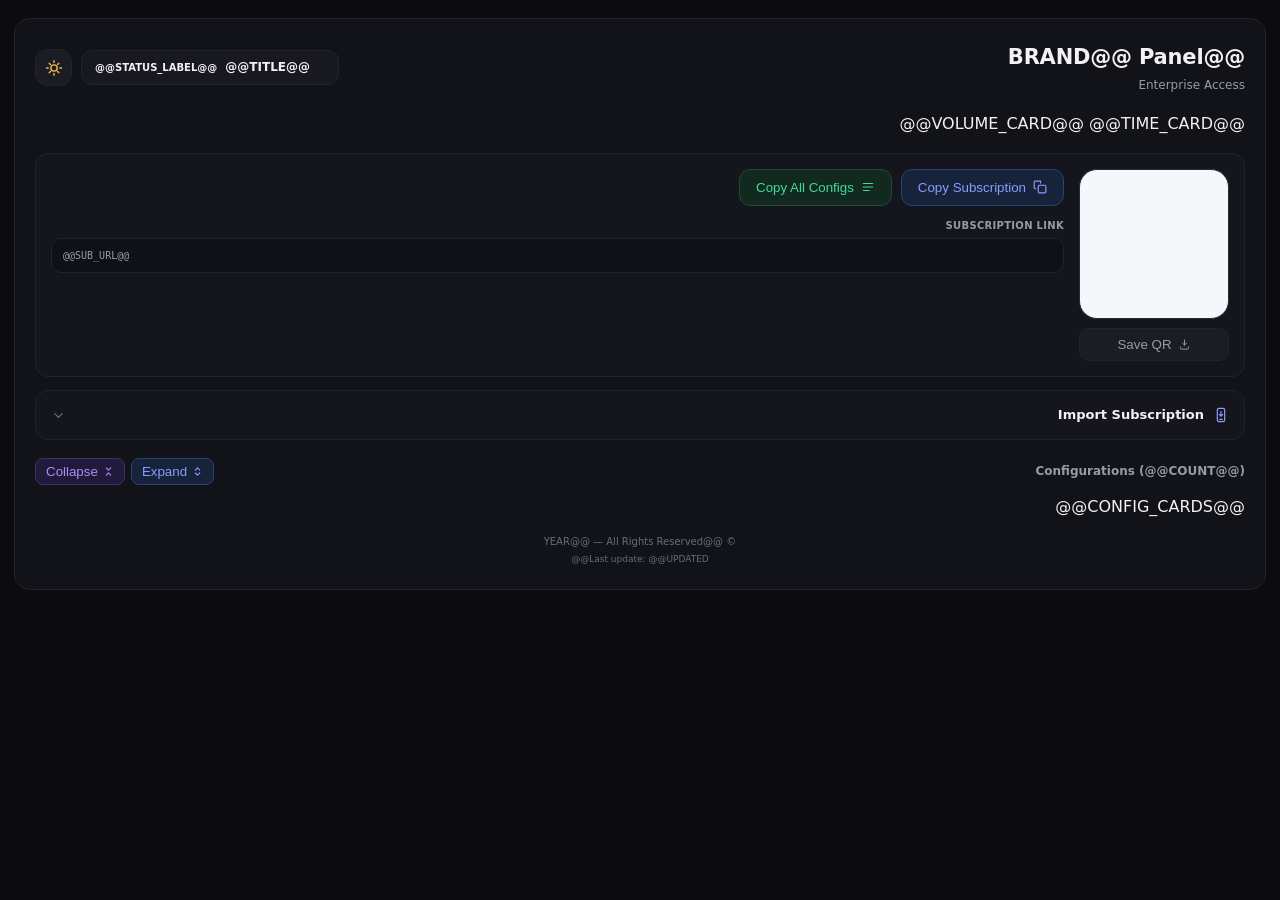
<file: console/api/emunel_console/services/subscription.html>
<!DOCTYPE html>
<html lang="fa" dir="rtl" data-theme="dark">
<head>
<meta charset="UTF-8">
<meta name="viewport" content="width=device-width, initial-scale=1.0">
<meta name="color-scheme" content="dark light">
<meta name="theme-color" content="#0b0b10" id="metaThemeColor">
<meta name="robots" content="noindex, nofollow">
<title>@@BRAND@@ Panel</title>
<script>
(function(){try{var s=localStorage.getItem('vpn_theme');document.documentElement.setAttribute('data-theme',s==='light'?'light':'dark');}catch(e){document.documentElement.setAttribute('data-theme','dark');}})();
</script>
<style>
*{margin:0;padding:0;box-sizing:border-box;-webkit-tap-highlight-color:transparent;-webkit-touch-callout:none}
*:focus,*:focus-visible,*:active{outline:none!important;box-shadow:none!important}
button::-moz-focus-inner{border:0}
:root,html[data-theme="dark"]{--bg:#0b0b10;--card:#121219;--card-border:#22222c;--fg:#f2f2f5;--muted:#9a9aa4;--dim:#6c6c78;--code:#9a9aa4;--line:#23232e;--soft:#181820;--panel:#15151d;--panel-border:#23232e;--raise:#1c1c25;--raise-hover:#26262f;--inset:#101017;--track:#26262f;--blue:#8d9bff;--blue-bg:#16233a;--blue-bg-hover:#1d3050;--blue-border:#26456f;--green:#3ddc9a;--green-bg:#12291f;--green-bg-hover:#173726;--green-border:#1f4a34;--amber:#f2b544;--amber-bg:#2a2213;--amber-bg-hover:#372c17;--amber-border:#4a3a1c;--violet:#a98bfa;--violet-bg:#221a3a;--violet-bg-hover:#2d2250;--violet-border:#3d2f6b;--red:#f87171;--ok:#22c07f;--warn:#e0a020;--danger:#ef4444;--time:#4a8dff;--qr-plate:#f6f7fb;--qr-plate-border:#2a2a36;--qr-ink:#0b0b10;--qr-eye:#0a5fd8;--sel:rgba(255,255,255,.14);--icon-sun:block;--icon-moon:none}
html[data-theme="light"]{--bg:#f2f4f8;--card:#ffffff;--card-border:#e2e6ee;--fg:#111827;--muted:#5b6473;--dim:#8b93a3;--code:#475569;--line:#e5e8ef;--soft:#f5f7fa;--panel:#f8f9fc;--panel-border:#e5e8ef;--inset:#f1f3f8;--raise:#f1f3f8;--raise-hover:#e6e9f1;--track:#e2e6ee;--blue:#5b4bd8;--blue-bg:#e8f0fe;--blue-bg-hover:#d8e6fd;--blue-border:#bcd4f8;--green:#047857;--green-bg:#e6f5ef;--green-bg-hover:#d6efe4;--green-border:#bfe3d3;--amber:#a16207;--amber-bg:#fdf3e0;--amber-bg-hover:#fbebcd;--amber-border:#f2ddb4;--violet:#6d28d9;--violet-bg:#f0eafd;--violet-bg-hover:#e6dcfb;--violet-border:#d8c9f6;--red:#dc2626;--ok:#059669;--warn:#d97706;--danger:#dc2626;--time:#0a5fd8;--qr-plate:#ffffff;--qr-plate-border:#e2e6ee;--qr-ink:#111827;--qr-eye:#0a5fd8;--sel:rgba(17,24,39,.12);--icon-sun:none;--icon-moon:block}
:root{--e:cubic-bezier(.22,1,.36,1);--e2:cubic-bezier(.4,0,.2,1);--t1:.16s;--t2:.26s;--t3:.36s}
::selection{background:var(--sel);color:inherit}
html{scroll-behavior:smooth}
html,body{background:var(--bg)}
body{font-family:'Inter',system-ui,-apple-system,'Segoe UI',Tahoma,sans-serif;color:var(--fg);min-height:100vh;display:flex;align-items:flex-start;justify-content:center;padding:18px 14px;-webkit-font-smoothing:antialiased;line-height:1.55;overflow-x:hidden}
button,.head,.import-head,.qr-plate,.user-area,.badge,.num,.os-title,.label{-webkit-user-select:none;-moz-user-select:none;user-select:none}
.theming .tz,.theming body{transition:background-color var(--t3) var(--e2),color var(--t3) var(--e2),border-color var(--t3) var(--e2)}
.container{width:100%;max-width:800px;margin:0 auto}
.card{background:var(--card);border:1px solid var(--card-border);border-radius:16px;padding:22px 20px;animation:rise .34s var(--e) both}
@keyframes rise{from{opacity:0;transform:translate3d(0,10px,0)}to{opacity:1;transform:none}}
@keyframes grow{from{transform:scaleX(0)}to{transform:scaleX(1)}}
@keyframes qrin{from{opacity:0;transform:scale(.96)}to{opacity:1;transform:none}}
.header-section{display:flex;flex-wrap:wrap;align-items:center;justify-content:space-between;gap:12px;margin-bottom:18px}
.header-title{font-size:21px;font-weight:700;letter-spacing:-.2px}
.header-sub{font-size:12px;color:var(--muted);margin-top:2px}
.header-right{display:flex;align-items:center;gap:9px;flex-wrap:wrap}
.user-area{display:flex;align-items:center;gap:8px;padding:7px 13px;border-radius:11px;background:var(--soft);border:1px solid var(--line);font-size:12px;max-width:100%}
.user-area .uname{font-weight:600;overflow:hidden;text-overflow:ellipsis;white-space:nowrap;max-width:160px}
.user-area .st{font-size:10px;font-weight:700;text-transform:uppercase}
.dot-status{width:7px;height:7px;border-radius:50%;flex:0 0 auto}
.s-active .dot-status{background:var(--ok)}.s-active .st{color:var(--green)}
.s-disabled .dot-status{background:var(--dim)}.s-disabled .st{color:var(--dim)}
.s-expired .dot-status,.s-limited .dot-status{background:var(--danger)}
.s-expired .st,.s-limited .st{color:var(--red)}
.theme-toggle{width:37px;height:37px;flex:0 0 auto;border-radius:12px;border:1px solid var(--line);background:var(--raise);color:var(--fg);cursor:pointer;display:grid;place-items:center;transition:background-color var(--t1) var(--e2),transform var(--t1) var(--e2)}
.theme-toggle:hover{background:var(--raise-hover)}
.theme-toggle:active{transform:scale(.93)}
.theme-toggle svg{width:18px;height:18px}
.theme-toggle .i-sun{display:var(--icon-sun);color:var(--amber)}
.theme-toggle .i-moon{display:var(--icon-moon);color:var(--blue)}
.stats-grid{display:grid;grid-template-columns:1fr 1fr;gap:11px;margin-bottom:16px}
.stat-card{background:var(--panel);border:1px solid var(--panel-border);border-radius:13px;padding:14px}
.stat-card .label{display:flex;align-items:center;justify-content:space-between;color:var(--muted);font-size:10px;font-weight:600;text-transform:uppercase;letter-spacing:.3px}
.stat-card .label .pct{color:var(--fg);font-size:12px;font-weight:700}
.stat-card .bar{height:5px;border-radius:5px;background:var(--track);overflow:hidden;margin:10px 0 8px}
.stat-card .bar .fill{height:100%;border-radius:5px;transform-origin:right center;animation:grow .6s var(--e) both}
.stat-card .values{display:flex;justify-content:space-between;color:var(--dim);font-size:10px;gap:8px}
.stat-card .values b{color:var(--fg);font-size:12px}
.subscription-section{display:flex;gap:15px;align-items:flex-start;padding:15px;border-radius:13px;margin-bottom:13px;background:var(--panel);border:1px solid var(--panel-border)}
.qr-col{display:flex;flex-direction:column;align-items:center;gap:9px;flex-shrink:0}
.qr-plate{width:150px;height:150px;border-radius:18px;background:var(--qr-plate);border:1px solid var(--qr-plate-border);display:grid;place-items:center;cursor:pointer;overflow:hidden;transition:transform var(--t2) var(--e),border-color var(--t2) var(--e2)}
.qr-plate:hover{transform:translate3d(0,-2px,0);border-color:var(--qr-eye)}
.qr-plate:active{transform:scale(.98)}
.qr-plate svg,.qr-plate canvas,.qr-plate img{width:100%!important;height:100%!important;display:block;animation:qrin .3s var(--e) both}
.qr-save{display:inline-flex;align-items:center;justify-content:center;gap:6px;width:100%;padding:8px 0;border-radius:10px;border:1px solid var(--line);background:var(--raise);color:var(--muted);font:600 10px inherit;cursor:pointer;transition:background-color var(--t1) var(--e2),color var(--t1) var(--e2),transform var(--t1) var(--e2)}
.qr-save:hover{background:var(--raise-hover);color:var(--fg);transform:translate3d(0,-1px,0)}
.qr-save:active{transform:scale(.96)}
.qr-save svg{width:13px;height:13px}
.qr-save.done{background:var(--green-bg);color:var(--green);border-color:var(--green-border)}
.subscription-info{flex:1;min-width:0}
.actions-row{display:flex;gap:9px;flex-wrap:wrap;margin-bottom:12px}
.btn{display:inline-flex;align-items:center;justify-content:center;gap:7px;padding:10px 16px;border-radius:11px;border:1px solid var(--line);background:var(--raise);color:var(--fg);font:600 11px inherit;cursor:pointer;transition:background-color var(--t1) var(--e2),color var(--t1) var(--e2),transform var(--t1) var(--e2)}
.btn:hover{background:var(--raise-hover);transform:translate3d(0,-1px,0)}
.btn:active{transform:scale(.97)}
.btn svg{width:14px;height:14px;flex:0 0 auto}
.btn-primary{background:var(--blue-bg);color:var(--blue);border-color:var(--blue-border)}
.btn-primary:hover{background:var(--blue-bg-hover)}
.btn-success{background:var(--green-bg);color:var(--green);border-color:var(--green-border)}
.btn-success:hover{background:var(--green-bg-hover)}
.btn.done{background:var(--green-bg)!important;color:var(--green)!important;border-color:var(--green-border)!important}
.link-label{font-size:10px;color:var(--muted);font-weight:600;margin-bottom:5px;text-transform:uppercase;letter-spacing:.3px}
.link-url{padding:9px 11px;border-radius:10px;background:var(--inset);border:1px solid var(--panel-border);color:var(--code);font:10px/1.5 ui-monospace,Menlo,monospace;direction:ltr;text-align:left;overflow:hidden;text-overflow:ellipsis;white-space:nowrap}
.import-block{border:1px solid var(--line);border-radius:13px;background:var(--panel);margin-bottom:18px;overflow:hidden;transition:border-color var(--t2) var(--e2)}
.import-block.open{border-color:var(--blue-border)}
.import-head{display:flex;align-items:center;justify-content:space-between;gap:9px;padding:14px 15px;cursor:pointer;transition:background-color var(--t1) var(--e2)}
.import-head:hover{background:var(--soft)}
.import-head .t{display:flex;align-items:center;gap:9px;font-size:13px;font-weight:600}
.import-head svg.ic{width:16px;height:16px;color:var(--blue)}
.import-head .chev{color:var(--dim);display:flex}
.import-head .chev svg{transition:transform var(--t3) var(--e)}
.import-block.open .import-head .chev svg{transform:rotate(180deg)}
.acc{display:grid;grid-template-rows:0fr;transition:grid-template-rows var(--t3) var(--e)}
.open>.acc,.cfg-card.open .acc{grid-template-rows:1fr}
.acc>.clip{overflow:hidden;min-height:0}
.acc>.clip>.inner{opacity:0;transform:translate3d(0,-5px,0);transition:opacity var(--t2) var(--e2),transform var(--t2) var(--e2)}
.open>.acc>.clip>.inner,.cfg-card.open .acc>.clip>.inner{opacity:1;transform:none;transition-delay:.05s}
.no-anim .acc,.no-anim .acc>.clip>.inner{transition:none!important}
.import-inner{padding:0 15px 15px}
.os-group{margin-top:13px}
.os-title{font-size:10px;color:var(--muted);font-weight:700;text-transform:uppercase;letter-spacing:.4px;margin-bottom:8px}
.app-row{display:flex;flex-wrap:wrap;gap:8px}
.app-item{display:inline-flex;align-items:stretch;border:1px solid var(--line);border-radius:11px;overflow:hidden;background:var(--raise);transition:transform var(--t1) var(--e2)}
.app-item:hover{transform:translate3d(0,-1px,0)}
.app-btn{display:inline-flex;align-items:center;gap:8px;padding:9px 14px;border:0;background:transparent;color:var(--fg);font:600 11px inherit;cursor:pointer;transition:background-color var(--t1) var(--e2)}
.app-btn:hover{background:var(--raise-hover)}
.app-btn svg{width:14px;height:14px;color:var(--blue)}
.app-get{display:inline-flex;align-items:center;justify-content:center;padding:0 11px;border:0;border-right:1px solid var(--line);background:var(--soft);color:var(--muted);cursor:pointer;transition:background-color var(--t1) var(--e2),color var(--t1) var(--e2)}
.app-get:hover{background:var(--raise-hover);color:var(--fg)}
.app-get svg{width:15px;height:15px}
.import-note{margin-top:14px;font-size:10px;color:var(--dim);line-height:1.8}
.configs-header{display:flex;justify-content:space-between;align-items:center;gap:9px;margin-bottom:10px;color:var(--muted);font-size:12px;font-weight:600}
.controls-group{display:flex;gap:6px}
.control-btn{display:inline-flex;align-items:center;gap:5px;border-radius:8px;padding:6px 10px;height:27px;font:700 9px inherit;cursor:pointer;line-height:1;border:1px solid var(--line);background:var(--raise);color:var(--muted);transition:background-color var(--t1) var(--e2),transform var(--t1) var(--e2)}
.control-btn svg{width:11px;height:11px}
.control-btn:hover{transform:translate3d(0,-1px,0)}
.control-btn:active{transform:scale(.94)}
.control-btn.expand{background:var(--blue-bg);color:var(--blue);border-color:var(--blue-border)}
.control-btn.expand:hover{background:var(--blue-bg-hover)}
.control-btn.collapse{background:var(--violet-bg);color:var(--violet);border-color:var(--violet-border)}
.control-btn.collapse:hover{background:var(--violet-bg-hover)}
.config-list{display:grid;gap:8px}
.cfg-card{border-radius:13px;background:var(--panel);border:1px solid var(--line);transition:border-color var(--t2) var(--e2)}
.cfg-card:not(.open){content-visibility:auto;contain-intrinsic-size:auto 58px}
.cfg-card.open{border-color:var(--blue-border)}
.cfg-card .head{display:flex;align-items:center;gap:11px;padding:12px 14px;cursor:pointer;transition:background-color var(--t1) var(--e2)}
.cfg-card .head:hover{background:var(--soft)}
.cfg-card .num{width:28px;height:28px;min-width:28px;border-radius:9px;display:grid;place-items:center;background:var(--soft);color:var(--dim);font-size:10px;font-weight:700;transition:background-color var(--t2) var(--e2),color var(--t2) var(--e2)}
.cfg-card.open .num{background:var(--blue-bg);color:var(--blue)}
.cfg-card .flag{font-size:17px;line-height:1}
.cfg-card .info{min-width:0;flex:1}
.cfg-card .name{display:block;max-width:100%;font:500 12px ui-monospace,Menlo,monospace;color:var(--fg);white-space:nowrap;overflow:hidden;text-overflow:ellipsis}
.cfg-card .host{display:block;max-width:100%;font:10px ui-monospace,Menlo,monospace;color:var(--dim);direction:ltr;text-align:left;margin-top:3px;white-space:nowrap;overflow:hidden;text-overflow:ellipsis}
.cfg-card .badges{display:flex;gap:5px;flex-wrap:wrap;justify-content:flex-end}
.cfg-card .badge{font-size:9px;font-weight:700;padding:4px 8px;border-radius:6px;text-transform:uppercase;white-space:nowrap;background:var(--soft);color:var(--muted)}
.cfg-card .badge.vless,.cfg-card .badge.ws{background:var(--blue-bg);color:var(--blue)}
.cfg-card .badge.vmess{background:var(--green-bg);color:var(--green)}
.cfg-card .badge.trojan,.cfg-card .badge.xhttp{background:var(--amber-bg);color:var(--amber)}
.cfg-card .badge.ss{background:var(--violet-bg);color:var(--red)}
.cfg-card .badge.reality,.cfg-card .badge.grpc{background:var(--violet-bg);color:var(--violet)}
.cfg-card .badge.tls{background:var(--blue-bg);color:var(--blue)}
.cfg-card .arrow{color:var(--dim);flex:0 0 auto;display:flex}
.cfg-card .arrow svg{width:14px;height:14px;display:block;transition:transform var(--t3) var(--e)}
.cfg-card.open .arrow svg{transform:rotate(180deg)}
.cfg-inner{padding:0 14px 14px}
.details-grid{display:grid;grid-template-columns:repeat(3,1fr);gap:6px;padding:9px;border-radius:11px;background:var(--inset);margin-bottom:9px}
.detail-item{padding:8px;border-radius:9px;background:var(--soft);min-width:0}
.detail-item label{display:block;font-size:8px;color:var(--dim);text-transform:uppercase;font-weight:700;letter-spacing:.3px}
.detail-item span{display:block;margin-top:3px;font:10px ui-monospace,Menlo,monospace;color:var(--muted);direction:ltr;text-align:left;white-space:nowrap;overflow:hidden;text-overflow:ellipsis}
.quota-grid{margin-top:-3px}
.quota-grid .detail-item.quota{grid-column:1/-1}
.quota-grid .bar{height:5px;border-radius:5px;background:var(--track);overflow:hidden;grid-column:1/-1;align-self:center}
.quota-grid .bar .fill{height:100%;border-radius:5px}
.link-row{display:flex;gap:8px;align-items:center}
.link-row input{flex:1;min-width:0;padding:9px 11px;border-radius:9px;border:1px solid var(--panel-border);background:var(--inset);color:var(--code);font:9px ui-monospace,Menlo,monospace;direction:ltr}
.copy-btn{display:inline-flex;align-items:center;justify-content:center;gap:6px;padding:0 14px;height:33px;border-radius:9px;border:1px solid var(--line);background:var(--raise);color:var(--fg);font:600 10px inherit;cursor:pointer;white-space:nowrap;transition:background-color var(--t1) var(--e2),color var(--t1) var(--e2),transform var(--t1) var(--e2)}
.copy-btn svg{width:12px;height:12px}
.copy-btn:hover{background:var(--raise-hover)}
.copy-btn:active{transform:scale(.96)}
.copy-btn.done{background:var(--green-bg);color:var(--green);border-color:var(--green-border)}
.empty-configs{padding:26px;text-align:center;color:var(--muted);font-size:14px;border:1px dashed var(--line);border-radius:13px;background:var(--panel)}
.meta-row{margin-top:16px;display:flex;flex-wrap:wrap;gap:7px 16px;font-size:10px;color:var(--dim)}
.footer{margin-top:14px;text-align:center;font-size:10px;color:var(--dim)}
.footer .update{font-size:9px;margin-top:4px}
@media(max-width:620px){.card{padding:18px 15px}.stats-grid{grid-template-columns:1fr;gap:9px}.subscription-section{flex-direction:column;align-items:center}.subscription-info{width:100%}.actions-row{justify-content:center}.actions-row .btn{flex:1 1 auto}.details-grid{grid-template-columns:repeat(2,1fr)}}
@media(max-width:430px){body{padding:12px 10px}.header-section{align-items:flex-start;flex-direction:column}.header-right{width:100%;justify-content:space-between}.cfg-card .host{display:none}.cfg-card .name{max-width:135px}.cfg-card .badges .badge:nth-child(n+3){display:none}.link-row{flex-wrap:wrap}.link-row input{width:100%;flex:1 0 100%}.copy-btn{height:35px;flex:1}}
.container,.card,.config-list,.cfg-card,.acc,.clip,.subscription-section{min-width:0;max-width:100%}
.config-list{grid-template-columns:minmax(0,1fr)}
.details-grid{grid-template-columns:repeat(3,minmax(0,1fr))}


@media(max-width:620px){.details-grid{grid-template-columns:repeat(2,minmax(0,1fr))}.configs-header{flex-wrap:wrap}.cfg-card .head{gap:6px;padding:12px 9px}.cfg-card .badges{max-width:100px}.cfg-card .name{max-width:100%}.btn,.copy-btn,.control-btn,.app-btn,.app-get,.theme-toggle{min-height:44px}.link-row input{font-size:16px}.subscription-info{flex:auto}}
@media(prefers-reduced-motion:reduce){*,*::before,*::after{animation-duration:.001ms!important;animation-iteration-count:1!important;transition-duration:.001ms!important}}
</style>
</head>
<body>
<div class="container">
 <div class="card tz">

  <div class="header-section">
   <div class="header-left">
    <div class="header-title">@@BRAND@@ Panel</div>
    <div class="header-sub">Enterprise Access</div>
   </div>
   <div class="header-right">
    <div class="user-area @@STATUS_CLASS@@">
     <span class="dot-status"></span>
     <span class="uname">@@TITLE@@</span>
     <span class="st">@@STATUS_LABEL@@</span>
    </div>
    <button type="button" class="theme-toggle" id="themeToggle" title="Switch theme" aria-label="Switch theme">
     <svg class="i-sun" viewBox="0 0 24 24" fill="none" stroke="currentColor" stroke-width="1.9" stroke-linecap="round"><circle cx="12" cy="12" r="4.2"/><path d="M12 2.4v2.2M12 19.4v2.2M4.2 12H2M22 12h-2.2M5.6 5.6l1.6 1.6M16.8 16.8l1.6 1.6M18.4 5.6l-1.6 1.6M7.2 16.8l-1.6 1.6"/></svg>
     <svg class="i-moon" viewBox="0 0 24 24" fill="none" stroke="currentColor" stroke-width="1.9" stroke-linecap="round" stroke-linejoin="round"><path d="M20.5 14.3A8.6 8.6 0 0 1 9.7 3.5a8.6 8.6 0 1 0 10.8 10.8z"/></svg>
    </button>
   </div>
  </div>


  <div class="stats-grid">
   @@VOLUME_CARD@@
   @@TIME_CARD@@
  </div>

  <div class="subscription-section tz">
   <div class="qr-col">
    <div class="qr-plate" id="qrPlate" title="Save QR"></div>
    <button type="button" class="qr-save" id="downloadQrBtn">
     <svg viewBox="0 0 24 24" fill="none" stroke="currentColor" stroke-width="1.8" stroke-linecap="round" stroke-linejoin="round"><path d="M12 3.5v9.5"/><polyline points="8.5 9.5 12 13 15.5 9.5"/><path d="M4.5 16.5v1.7A2.3 2.3 0 0 0 6.8 20.5h10.4a2.3 2.3 0 0 0 2.3-2.3v-1.7"/></svg>
     <span class="lbl">Save QR</span>
    </button>
   </div>
   <div class="subscription-info">
    <div class="actions-row">
     <button type="button" class="btn btn-primary" id="copySubBtn">
      <svg viewBox="0 0 24 24" fill="none" stroke="currentColor" stroke-width="2" stroke-linecap="round" stroke-linejoin="round"><rect x="9" y="9" width="13" height="13" rx="2"/><path d="M5 15H4a2 2 0 0 1-2-2V4a2 2 0 0 1 2-2h9v3"/></svg>
      <span class="lbl">Copy Subscription</span>
     </button>
     <button type="button" class="btn btn-success" id="copyAllBtn">
      <svg viewBox="0 0 24 24" fill="none" stroke="currentColor" stroke-width="2" stroke-linecap="round"><path d="M4 6h16M4 12h16M4 18h10"/></svg>
      <span class="lbl">Copy All Configs</span>
     </button>
    </div>
    <div class="link-label">Subscription Link</div>
    <div class="link-url" id="subLink">@@SUB_URL@@</div>
   </div>
  </div>

  <div class="import-block tz" id="importBlock">
   <div class="import-head" id="importToggle">
    <span class="t">
     <svg class="ic" viewBox="0 0 24 24" fill="none" stroke="currentColor" stroke-width="1.8" stroke-linecap="round" stroke-linejoin="round"><rect x="6.5" y="2" width="11" height="20" rx="2.5"/><path d="M12 7v6.5"/><polyline points="9.5 11 12 13.5 14.5 11"/><path d="M10 18.5h4"/></svg>
     Import Subscription
    </span>
    <span class="chev"><svg width="15" height="15" viewBox="0 0 24 24" fill="none" stroke="currentColor" stroke-width="2" stroke-linecap="round"><polyline points="6 9 12 15 18 9"/></svg></span>
   </div>
   <div class="acc"><div class="clip"><div class="inner import-inner" id="importInner"></div></div></div>
  </div>

  <div class="configs-header">
   <span>Configurations (@@COUNT@@)</span>
   <div class="controls-group">
    <button type="button" class="control-btn expand" id="expandAllBtn" title="Expand all">
     <svg viewBox="0 0 24 24" fill="none" stroke="currentColor" stroke-width="2.4" stroke-linecap="round" stroke-linejoin="round"><polyline points="7 9 12 4 17 9"/><polyline points="7 15 12 20 17 15"/></svg>
     Expand
    </button>
    <button type="button" class="control-btn collapse" id="collapseAllBtn" title="Collapse all">
     <svg viewBox="0 0 24 24" fill="none" stroke="currentColor" stroke-width="2.4" stroke-linecap="round" stroke-linejoin="round"><polyline points="7 4 12 9 17 4"/><polyline points="7 20 12 15 17 20"/></svg>
     Collapse
    </button>
   </div>
  </div>

  <div class="config-list" id="configList">
   @@CONFIG_CARDS@@
  </div>



  <div class="footer">
   <div>&copy; @@YEAR@@ — All Rights Reserved</div>
   <div class="update">Last update: @@UPDATED@@</div>
  </div>

 </div>
</div>

<script defer>
(function(){
 function ready(fn){ if (document.readyState !== 'loading') { fn(); } else { document.addEventListener('DOMContentLoaded', fn); } }
 ready(function(){
  var SUB_URL = @@SUB_URL_JSON@@;
  var QR_MATRIX = @@QR_MATRIX@@;
  var root = document.documentElement;

  function closestOf(target, sel){
   var el = (target && target.nodeType === 1) ? target : (target && target.parentElement);
   return (el && el.closest) ? el.closest(sel) : null;
  }

  /* ---------- inline feedback (no notifications) ---------- */
  function flash(btn, text, ms){
   if (!btn) return;
   var lbl = btn.querySelector('.lbl');
   if (!lbl || btn.dataset.busy === '1') return;
   btn.dataset.busy = '1';
   var original = lbl.textContent;
   lbl.textContent = text;
   btn.classList.add('done');
   setTimeout(function(){
    lbl.textContent = original;
    btn.classList.remove('done');
    btn.dataset.busy = '0';
   }, ms || 1400);
  }

  /* ---------- clipboard ---------- */
  function fallbackCopy(text){
   var ta = document.createElement('textarea');
   ta.value = text; ta.setAttribute('readonly','');
   ta.style.position = 'fixed'; ta.style.top = '0'; ta.style.opacity = '0';
   document.body.appendChild(ta);
   ta.select();
   try { ta.setSelectionRange(0, ta.value.length); } catch (e) {}
   var ok = false;
   try { ok = document.execCommand('copy'); } catch (e) { ok = false; }
   document.body.removeChild(ta);
   return ok;
  }
  function copyText(text, btn, okText, failText){
   if (!text) { flash(btn, failText || 'Failed'); return; }
   if (navigator.clipboard && navigator.clipboard.writeText && window.isSecureContext) {
    navigator.clipboard.writeText(text).then(function(){ flash(btn, okText || 'Copied'); })
     .catch(function(){ flash(btn, fallbackCopy(text) ? (okText || 'Copied') : (failText || 'Failed')); });
   } else {
    flash(btn, fallbackCopy(text) ? (okText || 'Copied') : (failText || 'Failed'));
   }
  }

  /* ================= MODERN QR (custom SVG renderer) ================= */
  var qrPlate = document.getElementById('qrPlate');
  var dlBtn = document.getElementById('downloadQrBtn');
  var qrSvgMarkup = '';
  var qrReady = false, qrTries = 0;

  function themeVal(name, fallback){
   try {
    var v = getComputedStyle(root).getPropertyValue(name);
    v = v ? v.trim() : '';
    return v || fallback;
   } catch (e) { return fallback; }
  }

  function inFinder(r, c, n){
   if (r < 7 && c < 7) return true;
   if (r < 7 && c >= n - 7) return true;
   if (r >= n - 7 && c < 7) return true;
   return false;
  }

  /* rounded finder eye: outer ring + inner dot */
  function eye(x, y, u, ink, accent){
   var o = (u * 7).toFixed(2);
   var s = '';
   s += '<rect x="' + (x * u).toFixed(2) + '" y="' + (y * u).toFixed(2) + '" width="' + o + '" height="' + o + '" rx="' + (u * 2.1).toFixed(2) + '" ry="' + (u * 2.1).toFixed(2) + '" fill="none" stroke="' + accent + '" stroke-width="' + u.toFixed(2) + '"/>';
   s += '<rect x="' + ((x + 2) * u).toFixed(2) + '" y="' + ((y + 2) * u).toFixed(2) + '" width="' + (u * 3).toFixed(2) + '" height="' + (u * 3).toFixed(2) + '" rx="' + (u * 1.05).toFixed(2) + '" ry="' + (u * 1.05).toFixed(2) + '" fill="' + accent + '"/>';
   return s;
  }

  function buildQrSvg(model, plateColor, ink, accent){
   var n = model.getModuleCount();
   var quiet = 4;
   var total = n + quiet * 2;
   var u = 1;
   var dot = 0.86, r = 0.43, off = (1 - dot) / 2;
   var parts = [];
   parts.push('<svg xmlns="http://www.w3.org/2000/svg" viewBox="0 0 ' + total + ' ' + total + '" width="' + total + '" height="' + total + '" shape-rendering="geometricPrecision">');
   parts.push('<rect width="' + total + '" height="' + total + '" fill="' + plateColor + '"/>');
   parts.push('<g transform="translate(' + quiet + ',' + quiet + ')">');
   var body = '';
   for (var row = 0; row < n; row++) {
    for (var col = 0; col < n; col++) {
     if (!model.isDark(row, col)) continue;
     if (inFinder(row, col, n)) continue;
     body += '<rect x="' + (col + off).toFixed(3) + '" y="' + (row + off).toFixed(3) + '" width="' + dot + '" height="' + dot + '" rx="' + r + '" ry="' + r + '"/>';
    }
   }
   parts.push('<g fill="' + ink + '">' + body + '</g>');
   parts.push(eye(0, 0, u, ink, accent));
   parts.push(eye(n - 7, 0, u, ink, accent));
   parts.push(eye(0, n - 7, u, ink, accent));
   parts.push('</g></svg>');
   return parts.join('');
  }

  function renderQr(){
   if (!qrPlate) return;
   var plate = themeVal('--qr-plate', '#ffffff');
   var ink = themeVal('--qr-ink', '#0b0b10');
   var accent = themeVal('--qr-eye', '#0a5fd8');
   var model = {
    getModuleCount: function(){ return QR_MATRIX.length; },
    isDark: function(row, col){ return QR_MATRIX[row][col]; }
   };

   if (model && typeof model.isDark === 'function' && typeof model.getModuleCount === 'function') {
    try {
     qrSvgMarkup = buildQrSvg(model, plate, ink, accent);
     qrPlate.innerHTML = qrSvgMarkup;
     qrReady = true;
    } catch (e2) { qrReady = false; }
   }

  }
  renderQr();
  window.addEventListener('load', function(){ if (!qrReady) renderQr(); });

  function downloadQr(){
   if (!qrPlate) return;
   if (qrSvgMarkup) {
    try {
     var size = 1024;
     var svg64 = 'data:image/svg+xml;charset=utf-8,' + encodeURIComponent(qrSvgMarkup);
     var img = new Image();
     img.onload = function(){
      try {
       var cv = document.createElement('canvas');
       cv.width = size; cv.height = size;
       var ctx = cv.getContext('2d');
       ctx.imageSmoothingEnabled = false;
       ctx.drawImage(img, 0, 0, size, size);
       var a = document.createElement('a');
       a.download = 'vpn_qr_' + Date.now() + '.png';
       a.href = cv.toDataURL('image/png');
       document.body.appendChild(a); a.click(); document.body.removeChild(a);
       flash(dlBtn, 'Saved');
      } catch (err) { flash(dlBtn, 'Failed'); }
     };
     img.onerror = function(){ flash(dlBtn, 'Failed'); };
     img.src = svg64;
     return;
    } catch (e) { /* fall through */ }
   }
   var canvas = qrPlate.querySelector('canvas');
   var imgEl = qrPlate.querySelector('img');
   var dataUrl = null;
   try { dataUrl = canvas ? canvas.toDataURL('image/png') : (imgEl ? imgEl.src : null); } catch (e) { dataUrl = imgEl ? imgEl.src : null; }
   if (!dataUrl) { flash(dlBtn, 'Not ready'); return; }
   try {
    var link = document.createElement('a');
    link.download = 'vpn_qr_' + Date.now() + '.png';
    link.href = dataUrl;
    document.body.appendChild(link); link.click(); document.body.removeChild(link);
    flash(dlBtn, 'Saved');
   } catch (e) { flash(dlBtn, 'Failed'); }
  }
  if (qrPlate) qrPlate.addEventListener('click', downloadQr);
  if (dlBtn) dlBtn.addEventListener('click', function(ev){ ev.stopPropagation(); downloadQr(); });

  /* ---------- theme ---------- */
  var themeTimer = null;
  function applyTheme(next, repaintQr){
   next = (next === 'light') ? 'light' : 'dark';
   root.classList.add('theming');
   root.setAttribute('data-theme', next);
   try { localStorage.setItem('vpn_theme', next); } catch (e) {}
   var meta = document.getElementById('metaThemeColor');
   if (meta) meta.setAttribute('content', next === 'light' ? '#f2f4f8' : '#0b0b10');
   var btn = document.getElementById('themeToggle');
   if (btn) {
    var label = next === 'light' ? 'Switch to dark mode' : 'Switch to light mode';
    btn.title = label; btn.setAttribute('aria-label', label);
   }
   if (themeTimer) clearTimeout(themeTimer);
   themeTimer = setTimeout(function(){ root.classList.remove('theming'); }, 420);
   if (repaintQr && qrReady && qrSvgMarkup) {
    requestAnimationFrame(function(){ qrTries = 0; qrReady = false; renderQr(); });
   }
  }
  var saved = 'dark';
  try { saved = (localStorage.getItem('vpn_theme') === 'light') ? 'light' : 'dark'; } catch (e) {}
  applyTheme(saved, false);
  root.classList.remove('theming');
  var themeBtn = document.getElementById('themeToggle');
  if (themeBtn) themeBtn.addEventListener('click', function(){
   applyTheme(root.getAttribute('data-theme') === 'light' ? 'dark' : 'light', true);
   if (themeBtn.blur) themeBtn.blur();
  });

  /* ---------- accordions ---------- */
  var configList = document.getElementById('configList');
  if (configList) configList.addEventListener('click', function(ev){
   if (closestOf(ev.target, '.copy-single') || closestOf(ev.target, '.link-row')) return;
   var head = closestOf(ev.target, '[data-toggle="cfg"]');
   if (!head) return;
   var card = head.closest('.cfg-card');
   if (card) card.classList.toggle('open');
  });
  var importBlock = document.getElementById('importBlock');
  var importToggle = document.getElementById('importToggle');
  if (importToggle && importBlock) importToggle.addEventListener('click', function(){ importBlock.classList.toggle('open'); });

  function setAllCards(open){
   if (!configList) return;
   var cards = configList.querySelectorAll('.cfg-card');
   if (!cards.length) return;
   if (cards.length > 12) {
    configList.classList.add('no-anim');
    for (var i = 0; i < cards.length; i++) { cards[i].classList.toggle('open', open); }
    requestAnimationFrame(function(){
     requestAnimationFrame(function(){ configList.classList.remove('no-anim'); });
    });
   } else {
    for (var j = 0; j < cards.length; j++) { cards[j].classList.toggle('open', open); }
   }
  }
  var expandBtn = document.getElementById('expandAllBtn');
  var collapseBtn = document.getElementById('collapseAllBtn');
  if (expandBtn) expandBtn.addEventListener('click', function(){ setAllCards(true); if (expandBtn.blur) expandBtn.blur(); });
  if (collapseBtn) collapseBtn.addEventListener('click', function(){ setAllCards(false); if (collapseBtn.blur) collapseBtn.blur(); });

  /* ---------- copy actions ---------- */
  var copySubBtn = document.getElementById('copySubBtn');
  if (copySubBtn) copySubBtn.addEventListener('click', function(){ copyText(SUB_URL, copySubBtn, 'Copied'); });
  var copyAllBtn = document.getElementById('copyAllBtn');
  if (copyAllBtn) copyAllBtn.addEventListener('click', function(){
   var inputs = document.querySelectorAll('.cfg-card .link-row input');
   var links = [];
   for (var i = 0; i < inputs.length; i++) {
    var v = (inputs[i].value || '').trim();
    if (v) links.push(v);
   }
   if (!links.length) { flash(copyAllBtn, 'Empty'); return; }
   copyText(links.join('\n'), copyAllBtn, links.length + ' Copied');
  });
  document.addEventListener('click', function(ev){
   var btn = closestOf(ev.target, '.copy-single');
   if (!btn) return;
   ev.stopPropagation();
   var num = btn.getAttribute('data-num');
   var input = document.getElementById('link-' + num);
   if (!input) return;
   copyText(input.value, btn, 'Copied');
  });

  /* ---------- import ---------- */
  var enc = encodeURIComponent(SUB_URL);
  var clashEnc = encodeURIComponent(SUB_URL + (SUB_URL.indexOf('?') < 0 ? '?' : '&') + 'fmt=clash');
  var V2BOX_SCHEME = 'v2' + 'box' + '://install-sub?url=';
  function b64(str){ try { return btoa(unescape(encodeURIComponent(str))); } catch (e) { return ''; } }

  var APPS = [
   { os: 'Android', items: [
    { name: 'v2rayNG', url: 'v2rayng://install-sub?url=' + enc,    dl: 'https://github.com/2dust/v2rayNG/releases',                 gh: true },
    { name: 'Hiddify', url: 'hiddify://install-config?url=' + enc, dl: 'https://github.com/hiddify/hiddify-app/releases',           gh: true },
    { name: 'NekoBox', url: 'sn://subscription?url=' + enc,        dl: 'https://github.com/MatsuriDayo/NekoBoxForAndroid/releases', gh: true },
    { name: 'Karing',  url: 'karing://install-config?url=' + enc,  dl: 'https://github.com/KaringX/karing/releases',                gh: true },
    { name: 'V2Box',   url: V2BOX_SCHEME + enc,                    dl: 'https://play.google.com/store/apps/details?id=dev.hexasoftware.v2box', gh: false }
   ]},
   { os: 'iOS', items: [
    { name: 'Shadowrocket', url: 'sub://' + b64(SUB_URL),              dl: 'https://apps.apple.com/app/shadowrocket/id932747118',        gh: false },
    { name: 'Stash',        url: 'stash://install-config?url=' + clashEnc,  dl: 'https://apps.apple.com/app/stash/id1596063349',              gh: false },
    { name: 'Karing',       url: 'karing://install-config?url=' + enc, dl: 'https://github.com/KaringX/karing/releases',                 gh: true },
    { name: 'V2Box',        url: V2BOX_SCHEME + enc,                   dl: 'https://apps.apple.com/app/v2box-v2ray-client/id6446814690', gh: false }
   ]},
   { os: 'Windows', items: [
    { name: 'v2rayN',      url: null,                                 dl: 'https://github.com/2dust/v2rayN/releases',                    gh: true },
    { name: 'Clash Verge', url: 'clash://install-config?url=' + clashEnc,   dl: 'https://github.com/clash-verge-rev/clash-verge-rev/releases', gh: true },
    { name: 'Hiddify',     url: 'hiddify://install-config?url=' + enc, dl: 'https://github.com/hiddify/hiddify-app/releases',             gh: true }
   ]},
   { os: 'macOS', items: [
    { name: 'Hiddify', url: 'hiddify://install-config?url=' + enc, dl: 'https://github.com/hiddify/hiddify-app/releases', gh: true },
    { name: 'Stash',   url: 'stash://install-config?url=' + clashEnc,   dl: 'https://apps.apple.com/app/stash/id1596063349',   gh: false },
    { name: 'Karing',  url: 'karing://install-config?url=' + enc,  dl: 'https://github.com/KaringX/karing/releases',      gh: true }
   ]}
  ];

  var ICON_IMPORT = '<svg viewBox="0 0 24 24" fill="none" stroke="currentColor" stroke-width="1.9" stroke-linecap="round" stroke-linejoin="round"><path d="M12 3v10"/><polyline points="8.5 10 12 13.5 15.5 10"/><path d="M4.5 15.5v2.2A2.3 2.3 0 0 0 6.8 20h10.4a2.3 2.3 0 0 0 2.3-2.3v-2.2"/></svg>';
  var ICON_GITHUB = '<svg viewBox="0 0 24 24" fill="currentColor"><path d="M12 2C6.48 2 2 6.58 2 12.25c0 4.53 2.87 8.37 6.84 9.73.5.09.68-.22.68-.49l-.01-1.71c-2.78.62-3.37-1.37-3.37-1.37-.45-1.18-1.11-1.5-1.11-1.5-.91-.64.07-.62.07-.62 1 .07 1.53 1.06 1.53 1.06.9 1.575 2.36 1.12 2.94.86.09-.67.35-1.12.63-1.38-2.22-.26-4.56-1.14-4.56-5.06 0-1.12.39-2.03 1.03-2.75-.1-.26-.45-1.3.1-2.71 0 0 .84-.28 2.75 1.05a9.3 9.3 0 0 1 5 0c1.91-1.33 2.75-1.05 2.75-1.05.55 1.41.2 2.45.1 2.71.64.72 1.03 1.63 1.03 2.75 0 3.93-2.34 4.79-4.57 5.05.36.32.68.94.68 1.9l-.01 2.82c0 .27.18.59.69.49A10.06 10.06 0 0 0 22 12.25C22 6.58 17.52 2 12 2z"/></svg>';
  var ICON_STORE = '<svg viewBox="0 0 24 24" fill="none" stroke="currentColor" stroke-width="1.9" stroke-linecap="round" stroke-linejoin="round"><path d="M12 3.5v9"/><polyline points="8.5 9.5 12 13 15.5 9.5"/><path d="M4 15.5h4.2l1.1 2h5.4l1.1-2H20v3.2A1.8 1.8 0 0 1 18.2 20H5.8A1.8 1.8 0 0 1 4 18.2z"/></svg>';

  var importInner = document.getElementById('importInner');
  if (importInner) {
   var html = '';
   for (var g = 0; g < APPS.length; g++) {
    var group = APPS[g];
    html += '<div class="os-group"><div class="os-title">' + group.os + '</div><div class="app-row">';
    for (var k = 0; k < group.items.length; k++) {
     var app = group.items[k];
     html += '<span class="app-item">';
     html += '<button type="button" class="app-btn" data-url="' + (app.url ? encodeURIComponent(app.url) : '') + '" data-name="' + app.name + '" data-dl="' + encodeURIComponent(app.dl) + '"><span class="ic">' + ICON_IMPORT + '</span><span class="lbl">' + app.name + '</span></button>';
     html += '<button type="button" class="app-get" data-dl="' + encodeURIComponent(app.dl) + '" data-name="' + app.name + '" title="Download ' + app.name + '">' + (app.gh ? ICON_GITHUB : ICON_STORE) + '</button>';
     html += '</span>';
    }
    html += '</div></div>';
   }
   html += '<div class="import-note">دکمه اپ = افزودن مستقیم لینک سابسکریپشن. اگر اپ نصب نباشد، صفحه دانلود باز می‌شود.<br>آیکن کنار هر اپ = دانلود مستقیم از GitHub یا استور.</div>';
   importInner.innerHTML = html;

   var openDownload = function(url){
    if (!url) return;
    window.open(url, '_blank', 'noopener');
   };
   var openDeepLink = function(scheme, name, dl, btn){
    if (!scheme) {
     copyText(SUB_URL, btn, 'Copied');
     if (dl) setTimeout(function(){ openDownload(dl); }, 900);
     return;
    }
    var done = false;
    var onHide = function(){ if (document.hidden) { done = true; } };
    document.addEventListener('visibilitychange', onHide);
    var timer = setTimeout(function(){
     document.removeEventListener('visibilitychange', onHide);
     if (!done && !document.hidden) {
      flash(btn, 'Not installed', 1600);
      if (dl) setTimeout(function(){ openDownload(dl); }, 700);
     }
    }, 1600);
    try { window.location.href = scheme; }
    catch (e) {
     clearTimeout(timer);
     document.removeEventListener('visibilitychange', onHide);
     if (dl) openDownload(dl);
    }
   };

   importInner.addEventListener('click', function(ev){
    var btn = closestOf(ev.target, '.app-btn');
    if (btn) {
     var raw = btn.getAttribute('data-url');
     var dlRaw = btn.getAttribute('data-dl');
     openDeepLink(raw ? decodeURIComponent(raw) : null, btn.getAttribute('data-name') || '', dlRaw ? decodeURIComponent(dlRaw) : null, btn);
     return;
    }
    var get = closestOf(ev.target, '.app-get');
    if (get) {
     var d = get.getAttribute('data-dl');
     openDownload(d ? decodeURIComponent(d) : null);
    }
   });
  }
 });
})();
</script>
</body>
</html>
</file>
